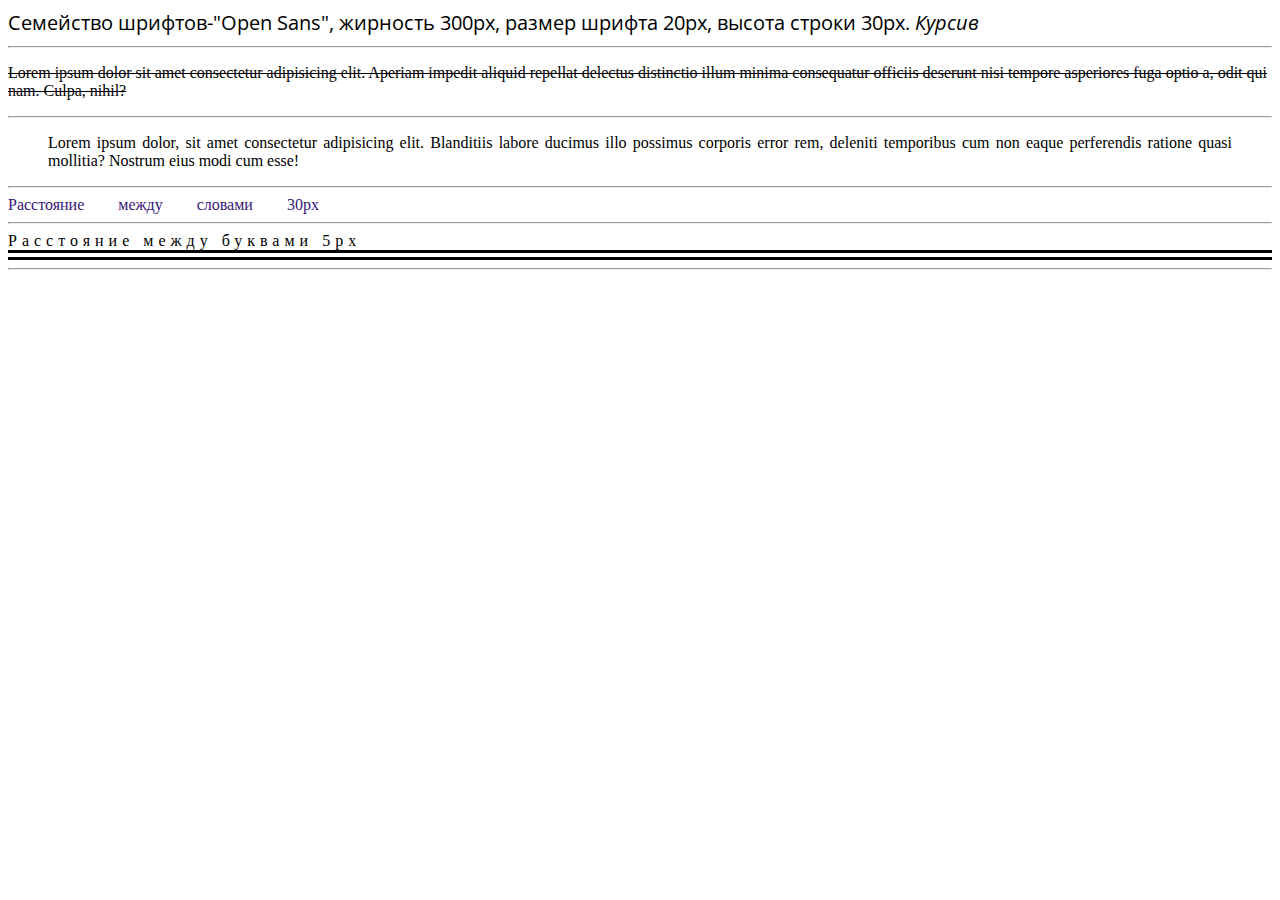
<file: 28.HW/index.html>
<!DOCTYPE html>
<html lang="en">

<head>
    <meta charset="UTF-8">
    <meta name="viewport" content="width=device-width, initial-scale=1.0">
    <title>28.Module</title>
    <link rel="preconnect" href="https://fonts.googleapis.com">
    <link rel="preconnect" href="https://fonts.gstatic.com" crossorigin>
    <link href="https://fonts.googleapis.com/css2?family=Open+Sans:ital,wght@1,300&display=swap" rel="stylesheet">
    <link rel="stylesheet" href="style.css">
</head>

<body>
    <header>
        <div class="block-1">Семейство шрифтов-"Open Sans", жирность 300px, размер шрифта 20px, высота строки 30px.
            <i>Курсив</i></div>
        <hr>
        <p><strike>Lorem ipsum dolor sit amet consectetur adipisicing elit. Aperiam impedit aliquid repellat delectus
                distinctio illum minima consequatur officiis deserunt nisi tempore asperiores fuga optio a, odit qui
                nam. Culpa, nihil?</strike></p>
        <hr>
        <blockquote class="block-2">
            Lorem ipsum dolor, sit amet consectetur adipisicing elit. Blanditiis labore ducimus illo possimus
            corporis error rem, deleniti temporibus cum non eaque perferendis ratione quasi mollitia? Nostrum eius modi
            cum
            esse!
        </blockquote>
        <hr>
        <div class="block-3">
            Расстояние между словами 30px
        </div>
        <hr>
        <div class="block-4">
            Расстояние между буквами 5px
        </div>
        <hr>
    </header>
</body>

</html>
</file>
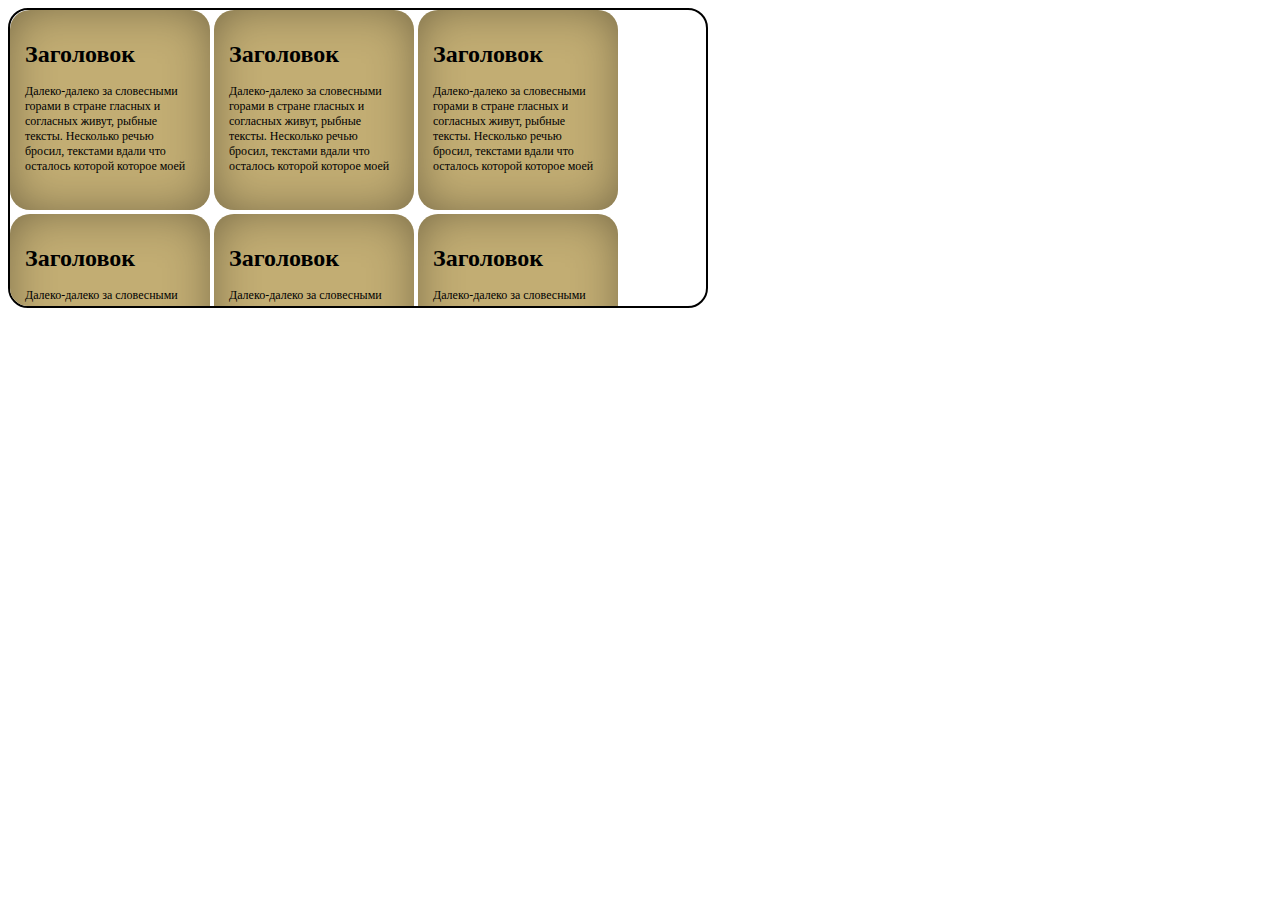
<file: 36.HW/index.html>
<!DOCTYPE html>
<html lang="ru">

<head>
    <meta charset="UTF-8">
    <meta name="viewport" content="width=device-width, initial-scale=1.0">
    <title>Document</title>
    <link rel="stylesheet" href="style.css">
</head>

<body>
    <header>
        <div class="Parent">
            <div class="block">
                <h1>Заголовок</h1>Далеко-далеко за словесными горами в стране гласных и согласных живут, рыбные тексты.
                Несколько речью бросил, текстами вдали что осталось которой которое моей
            </div>
            <div class="block">
                <h1>Заголовок</h1>Далеко-далеко за словесными горами в стране гласных и согласных живут, рыбные тексты.
                Несколько речью бросил, текстами вдали что осталось которой которое моей
            </div>
            <div class="block">
                <h1>Заголовок</h1>Далеко-далеко за словесными горами в стране гласных и согласных живут, рыбные тексты.
                Несколько речью бросил, текстами вдали что осталось которой которое моей
            </div>
            <div class="block">
                <h1>Заголовок</h1>Далеко-далеко за словесными горами в стране гласных и согласных живут, рыбные тексты.
                Несколько речью бросил, текстами вдали что осталось которой которое моей
            </div>
            <div class="block">
                <h1>Заголовок</h1>Далеко-далеко за словесными горами в стране гласных и согласных живут, рыбные тексты.
                Несколько речью бросил, текстами вдали что осталось которой которое моей
            </div>
            <div class="block">
                <h1>Заголовок</h1>Далеко-далеко за словесными горами в стране гласных и согласных живут, рыбные тексты.
                Несколько речью бросил, текстами вдали что осталось которой которое моей
            </div>
            <div class="block">
                <h1>Заголовок</h1>Далеко-далеко за словесными горами в стране гласных и согласных живут, рыбные тексты.
                Несколько речью бросил, текстами вдали что осталось которой которое моей
            </div>
            <div class="block">
                <h1>Заголовок</h1>Далеко-далеко за словесными горами в стране гласных и согласных живут, рыбные тексты.
                Несколько речью бросил, текстами вдали что осталось которой которое моей
            </div>
            <div class="block">
                <h1>Заголовок</h1>Далеко-далеко за словесными горами в стране гласных и согласных живут, рыбные тексты.
                Несколько речью бросил, текстами вдали что осталось которой которое моей
            </div>
            <div class="block">
                <h1>Заголовок</h1>Далеко-далеко за словесными горами в стране гласных и согласных живут, рыбные тексты.
                Несколько речью бросил, текстами вдали что осталось которой которое моей
            </div>
            <div class="block">
                <h1>Заголовок</h1>Далеко-далеко за словесными горами в стране гласных и согласных живут, рыбные тексты.
                Несколько речью бросил, текстами вдали что осталось которой которое моей
            </div>
        </div>
    </header>
</body>

</html>
</file>
<file: 28.HW/style.css>
.block-1 {
    font-family: 'Open Sans', sans-serif;
    font-size: 20px;
    line-height: 30px;
}

.block-2 {
    font-family: serif;
    text-align: justify;
}

.block-3 {
    word-spacing: 30px;
    color: rgb(55, 21, 119);
}

.block-4 {
    letter-spacing: 5px;
    border-bottom: 10px double #000;
}
</file>
<file: 36.HW/style.css>
*,
html {
    box-sizing: border-box;
}

.Parent {
    width: 700px;
    height: 300px;
    border: 2px solid #000;
    overflow: auto;
    border-radius: 20px;
}

.block {
    width: 200px;
    height: 200px;
    display: inline-block;
    background: #c2ad73;
    border-radius: 20px;
    box-shadow: 0px 0px 49px -6px rgba(0, 0, 0, 0.43) inset;
    overflow: auto;
    font-size: 12px;
    padding: 15px;
}
</file>
